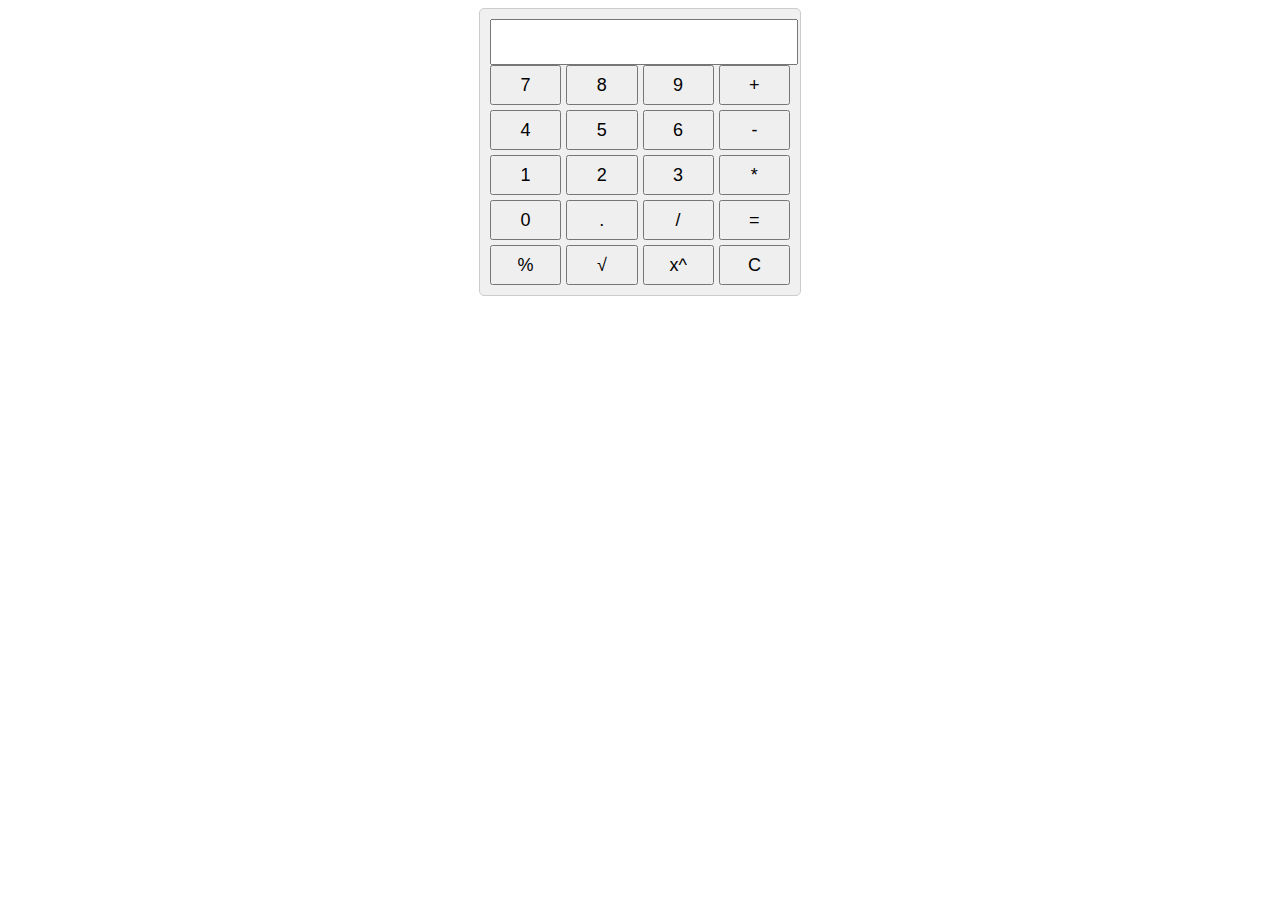
<file: Calculator/index.html>
<!DOCTYPE html>
<html lang="en">
<head>
    <meta charset="UTF-8">
    <meta name="viewport" content="width=device-width, initial-scale=1.0">
    <link rel="stylesheet" href="styles.css">
    <title>Calculator</title>
</head>
<body>
    <div class="calculator">
        <input type="text" id="result" readonly>
        <div class="buttons">
            <button onclick="appendToDisplay('7')">7</button>
            <button onclick="appendToDisplay('8')">8</button>
            <button onclick="appendToDisplay('9')">9</button>
            <button onclick="appendToDisplay('+')">+</button>
            <button onclick="appendToDisplay('4')">4</button>
            <button onclick="appendToDisplay('5')">5</button>
            <button onclick="appendToDisplay('6')">6</button>
            <button onclick="appendToDisplay('-')">-</button>
            <button onclick="appendToDisplay('1')">1</button>
            <button onclick="appendToDisplay('2')">2</button>
            <button onclick="appendToDisplay('3')">3</button>
            <button onclick="appendToDisplay('*')">*</button>
            <button onclick="appendToDisplay('0')">0</button>
            <button onclick="appendToDisplay('.')">.</button>
            <button onclick="appendToDisplay('/')">/</button>
            <button onclick="calculateResult()">=</button>
            <button onclick="appendToDisplay('%')">%</button>
            <button onclick="calculateSquareRoot()">√</button>
            <button onclick="appendToDisplay('**')">x^</button>
            <button onclick="clearDisplay()">C</button>
        </div>
    </div>
    <script src="script.js"></script>
</body>
</html>
</file>
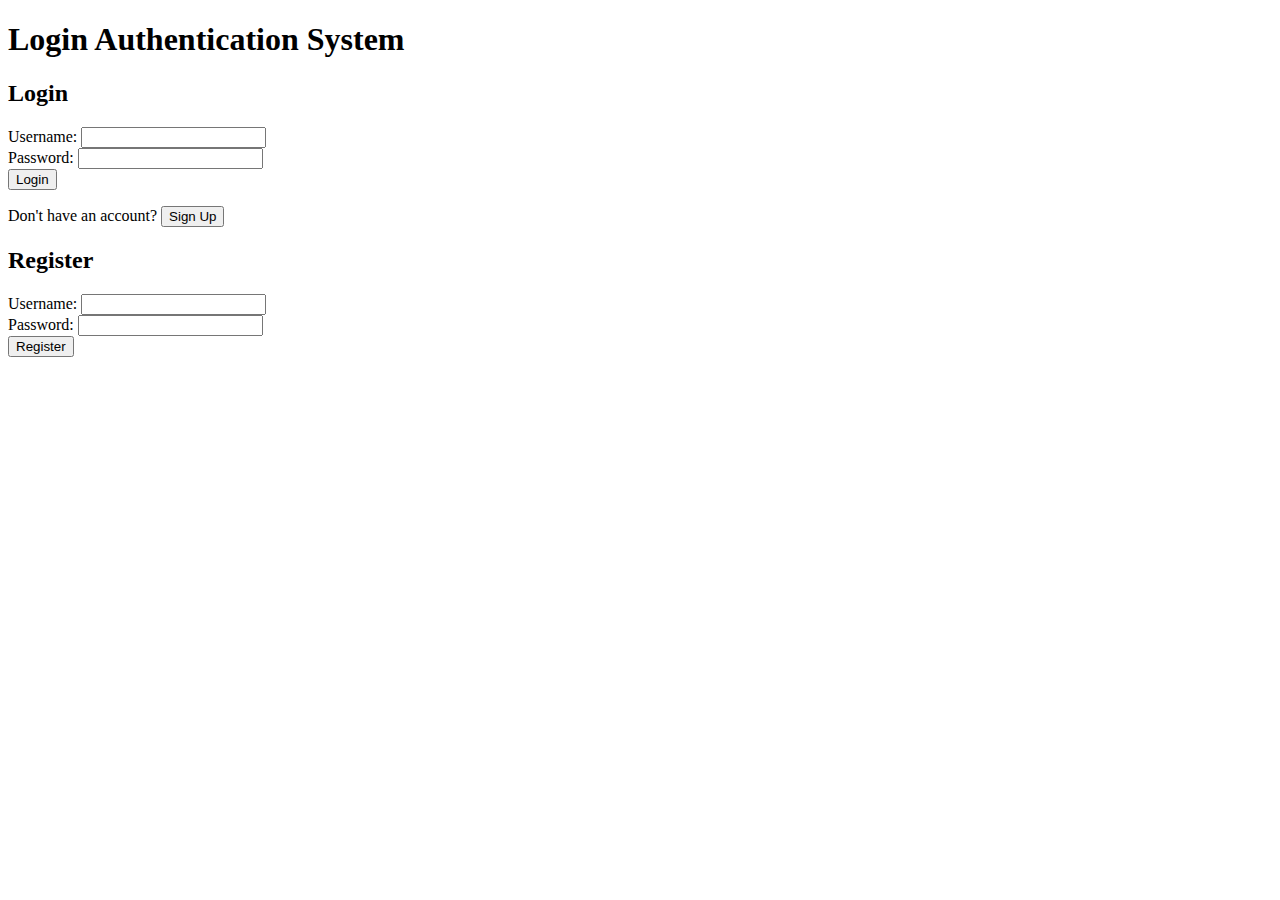
<file: LoginAuthenticaion/index.html>
<!DOCTYPE html>
<html lang="en">
<head>
    <meta charset="UTF-8">
    <meta name="viewport" content="width=device-width, initial-scale=1.0">
    <title>Login Authentication System</title>
</head>
<body>
    <h1>Login Authentication System</h1>
    <div id="loginForm">
        <h2>Login</h2>
        <form id="login">
            <label for="username">Username:</label>
            <input type="text" id="username" required><br>
            <label for="password">Password:</label>
            <input type="password" id="password" required><br>
            <button type="submit">Login</button>
        </form>
        <p>Don't have an account? <button id="signupButton">Sign Up</button></p>
    </div>
    <div id="registerForm">
        <h2>Register</h2>
        <form id="register">
            <label for="newUsername">Username:</label>
            <input type="text" id="newUsername" required><br>
            <label for="newPassword">Password:</label>
            <input type="password" id="newPassword" required><br>
            <button type="submit">Register</button>
        </form>
    </div>
    <div id="message"></div>

    <script>
        // Simulated database of users
        const users = [
            { username: "user1", password: "password1" },
            { username: "user2", password: "password2" },
        ];

        // Show the registration form when the "Sign Up" button is clicked
        document.getElementById("signupButton").addEventListener("click", function () {
            document.getElementById("loginForm").style.display = "none";
            document.getElementById("registerForm").style.display = "block";
        });

        // Function to handle login
        document.getElementById("login").addEventListener("submit", function (e) {
            e.preventDefault();
            const username = document.getElementById("username").value;
            const password = document.getElementById("password").value;

            // Check if user exists
            const user = users.find(u => u.username === username && u.password === password);
            if (user) {
                showMessage("Login successful!");
            } else {
                showMessage("Login failed. Please check your credentials.");
            }
        });

        // Function to handle registration
        document.getElementById("register").addEventListener("submit", function (e) {
            e.preventDefault();
            const newUsername = document.getElementById("newUsername").value;
            const newPassword = document.getElementById("newPassword").value;

            // Check if the username is already taken
            if (users.some(u => u.username === newUsername)) {
                showMessage("Username already exists. Please choose another.");
            } else {
                // Add the new user to the database
                users.push({ username: newUsername, password: newPassword });
                showMessage("Registration successful! You can now log in.");
                // Clear the registration form
                document.getElementById("newUsername").value = "";
                document.getElementById("newPassword").value = "";
            }
        });

        // Function to display messages
        function showMessage(message) {
            const messageDiv = document.getElementById("message");
            messageDiv.textContent = message;
        }
    </script>
</body>
</html>
</file>
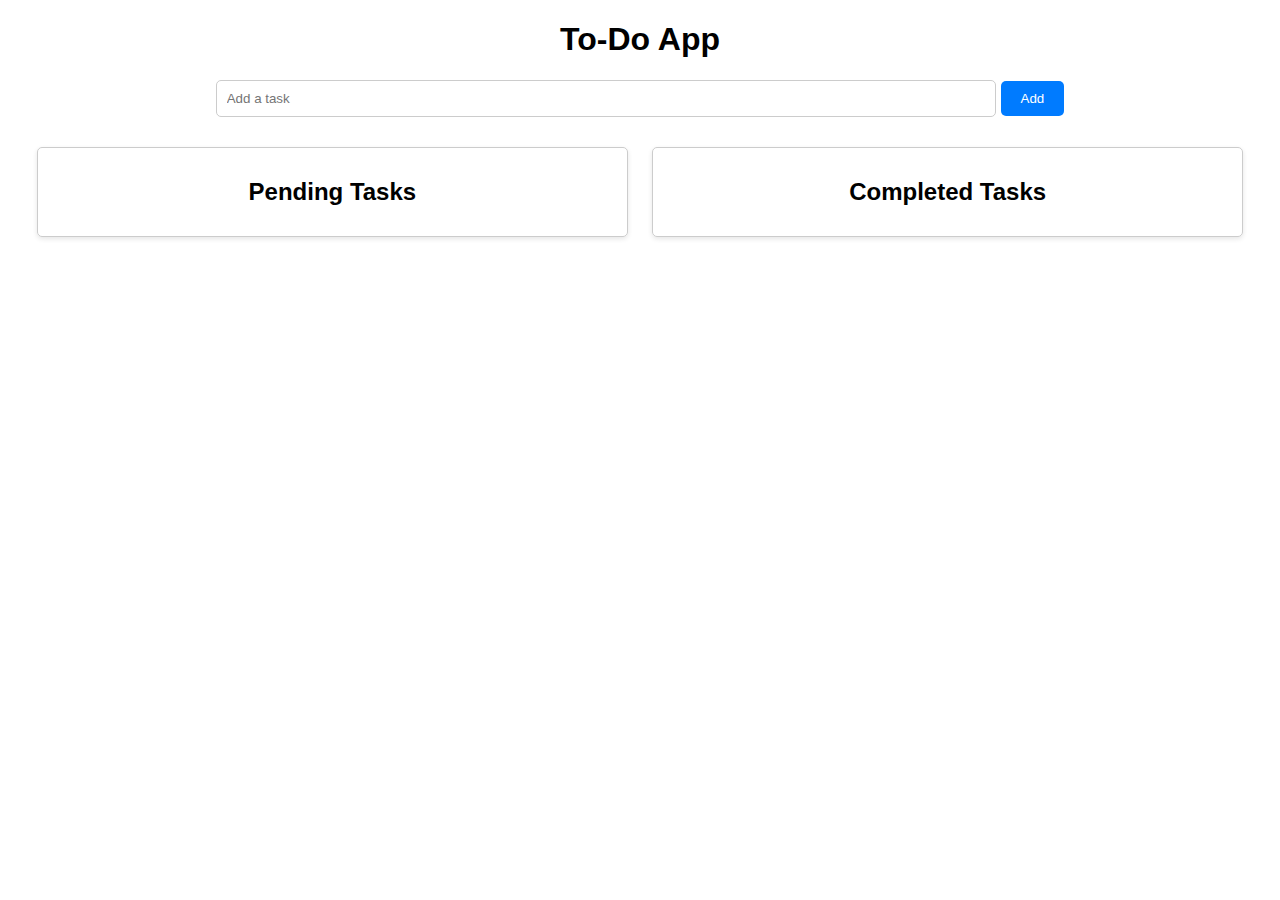
<file: To-Do app/index.html>
<!DOCTYPE html>
<html lang="en">
<head>
    <meta charset="UTF-8">
    <meta name="viewport" content="width=device-width, initial-scale=1.0">
    <link rel="stylesheet" href="styles.css">
    <title>To-Do App</title>
</head>
<body>
    <h1>To-Do App</h1>
    
    <!-- Task input and add button -->
    <div class="task-input">
        <input type="text" id="task" placeholder="Add a task">
        <button id="add-task">Add</button>
    </div>

    <!-- Pending tasks list -->
    <div class="task-list">
        <h2>Pending Tasks</h2>
        <ul id="pending-tasks">
            <!-- Pending tasks will be added here -->
        </ul>
    </div>

    <!-- Completed tasks list -->
    <div class="task-list">
        <h2>Completed Tasks</h2>
        <ul id="completed-tasks">
            <!-- Completed tasks will be added here -->
        </ul>
    </div>

    <script src="script.js"></script>
</body>
</html>
</file>
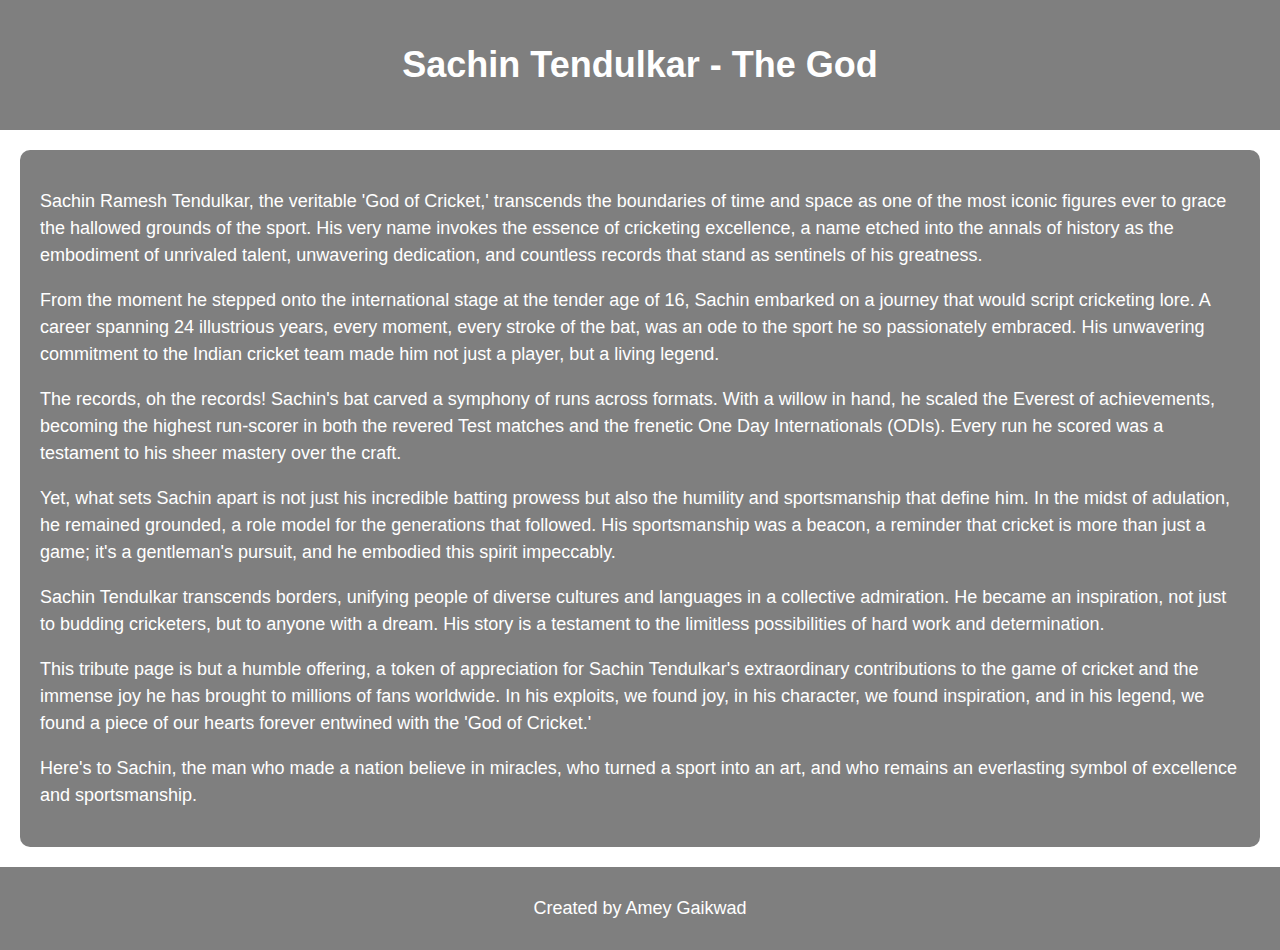
<file: Tribute/tribute.html>
<!DOCTYPE html>
<html lang="en">
<head>
    <meta charset="UTF-8">
    <meta name="viewport" content="width=device-width, initial-scale=1.0">
    <link rel="stylesheet" href="styles.css">
    <title>Sachin Tendulkar - The God</title>
</head>
<body>
    <header>
        <h1>Sachin Tendulkar - The God</h1>
    </header>
    <main>
        <div class="tribute-text">
            <p>Sachin Ramesh Tendulkar, the veritable 'God of Cricket,' transcends the boundaries of time and space as one of the most iconic figures ever to grace the hallowed grounds of the sport. His very name invokes the essence of cricketing excellence, a name etched into the annals of history as the embodiment of unrivaled talent, unwavering dedication, and countless records that stand as sentinels of his greatness.</p>
<p>From the moment he stepped onto the international stage at the tender age of 16, Sachin embarked on a journey that would script cricketing lore. A career spanning 24 illustrious years, every moment, every stroke of the bat, was an ode to the sport he so passionately embraced. His unwavering commitment to the Indian cricket team made him not just a player, but a living legend.</p>
<p>The records, oh the records! Sachin's bat carved a symphony of runs across formats. With a willow in hand, he scaled the Everest of achievements, becoming the highest run-scorer in both the revered Test matches and the frenetic One Day Internationals (ODIs). Every run he scored was a testament to his sheer mastery over the craft.</p>
<p>Yet, what sets Sachin apart is not just his incredible batting prowess but also the humility and sportsmanship that define him. In the midst of adulation, he remained grounded, a role model for the generations that followed. His sportsmanship was a beacon, a reminder that cricket is more than just a game; it's a gentleman's pursuit, and he embodied this spirit impeccably.</p>
<p>Sachin Tendulkar transcends borders, unifying people of diverse cultures and languages in a collective admiration. He became an inspiration, not just to budding cricketers, but to anyone with a dream. His story is a testament to the limitless possibilities of hard work and determination.</p>
<p>This tribute page is but a humble offering, a token of appreciation for Sachin Tendulkar's extraordinary contributions to the game of cricket and the immense joy he has brought to millions of fans worldwide. In his exploits, we found joy, in his character, we found inspiration, and in his legend, we found a piece of our hearts forever entwined with the 'God of Cricket.'</p>
<p>Here's to Sachin, the man who made a nation believe in miracles, who turned a sport into an art, and who remains an everlasting symbol of excellence and sportsmanship.</p>
        </div>
    </main>
    <footer>
        <p>Created by Amey Gaikwad</p>
    </footer>
</body>
</html>
</file>
<file: Calculator/styles.css>
/* Basic styling for the calculator */

body {
    font-family: Arial, sans-serif;
    text-align: center;
}

.calculator {
    width: 300px;
    margin: 0 auto;
    padding: 10px;
    border: 1px solid #ccc;
    border-radius: 5px;
    background-color: #f0f0f0;
}

input[type="text"] {
    width: 100%;
    height: 40px;
    font-size: 24px;
    text-align: right;
}

.buttons {
    display: grid;
    grid-template-columns: repeat(4, 1fr);
    gap: 5px;
}

button {
    width: 100%;
    height: 40px;
    font-size: 18px;
    cursor: pointer;
}
</file>
<file: To-Do app/styles.css>
body {
    font-family: Arial, sans-serif;
    text-align: center;
}

.task-input {
    margin: 20px 0;
}

.task-input input {
    padding: 10px;
    width: 60%;
    border: 1px solid #ccc;
    border-radius: 5px;
}

.task-input button {
    padding: 10px 20px;
    background-color: #007BFF;
    color: white;
    border: none;
    border-radius: 5px;
    cursor: pointer;
}

.task-list {
    display: inline-block;
    width: 45%;
    margin: 10px;
    padding: 10px;
    border: 1px solid #ccc;
    border-radius: 5px;
    box-shadow: 0 2px 5px rgba(0, 0, 0, 0.1);
}

ul {
    list-style: none;
    padding: 0;
}

li {
    display: flex;
    justify-content: space-between;
    align-items: center;
    padding: 10px 0;
}

.complete {
    text-decoration: line-through;
    color: #777;
}

.delete-button {
    background-color: #FF3547;
    color: white;
    border: none;
    border-radius: 5px;
    cursor: pointer;
}
</file>
<file: Tribute/styles.css>
body {
    margin: 0;
    padding: 0;
    background-image: url('https://miro.medium.com/v2/resize:fit:759/0*P6KrWh4Fq1eKbFy8.'); /* Replace 'sachin-background.jpg' with your image file */
    background-size: cover;
    background-attachment: fixed;
    font-family: Arial, sans-serif;
    color: #fff;
}

header {
    text-align: center;
    background-color: rgba(0, 0, 0, 0.5); /* Transparent black background */
    padding: 20px;
}

h1 {
    font-size: 36px;
}

main {
    padding: 20px;
}

.tribute-text {
    background-color: rgba(0, 0, 0, 0.5); /* Transparent black background for text */
    padding: 20px;
    border-radius: 10px;
}

p {
    font-size: 18px;
    line-height: 1.5;
}

footer {
    text-align: center;
    background-color: rgba(0, 0, 0, 0.5); /* Transparent black background for footer */
    padding: 10px;
}
</file>
